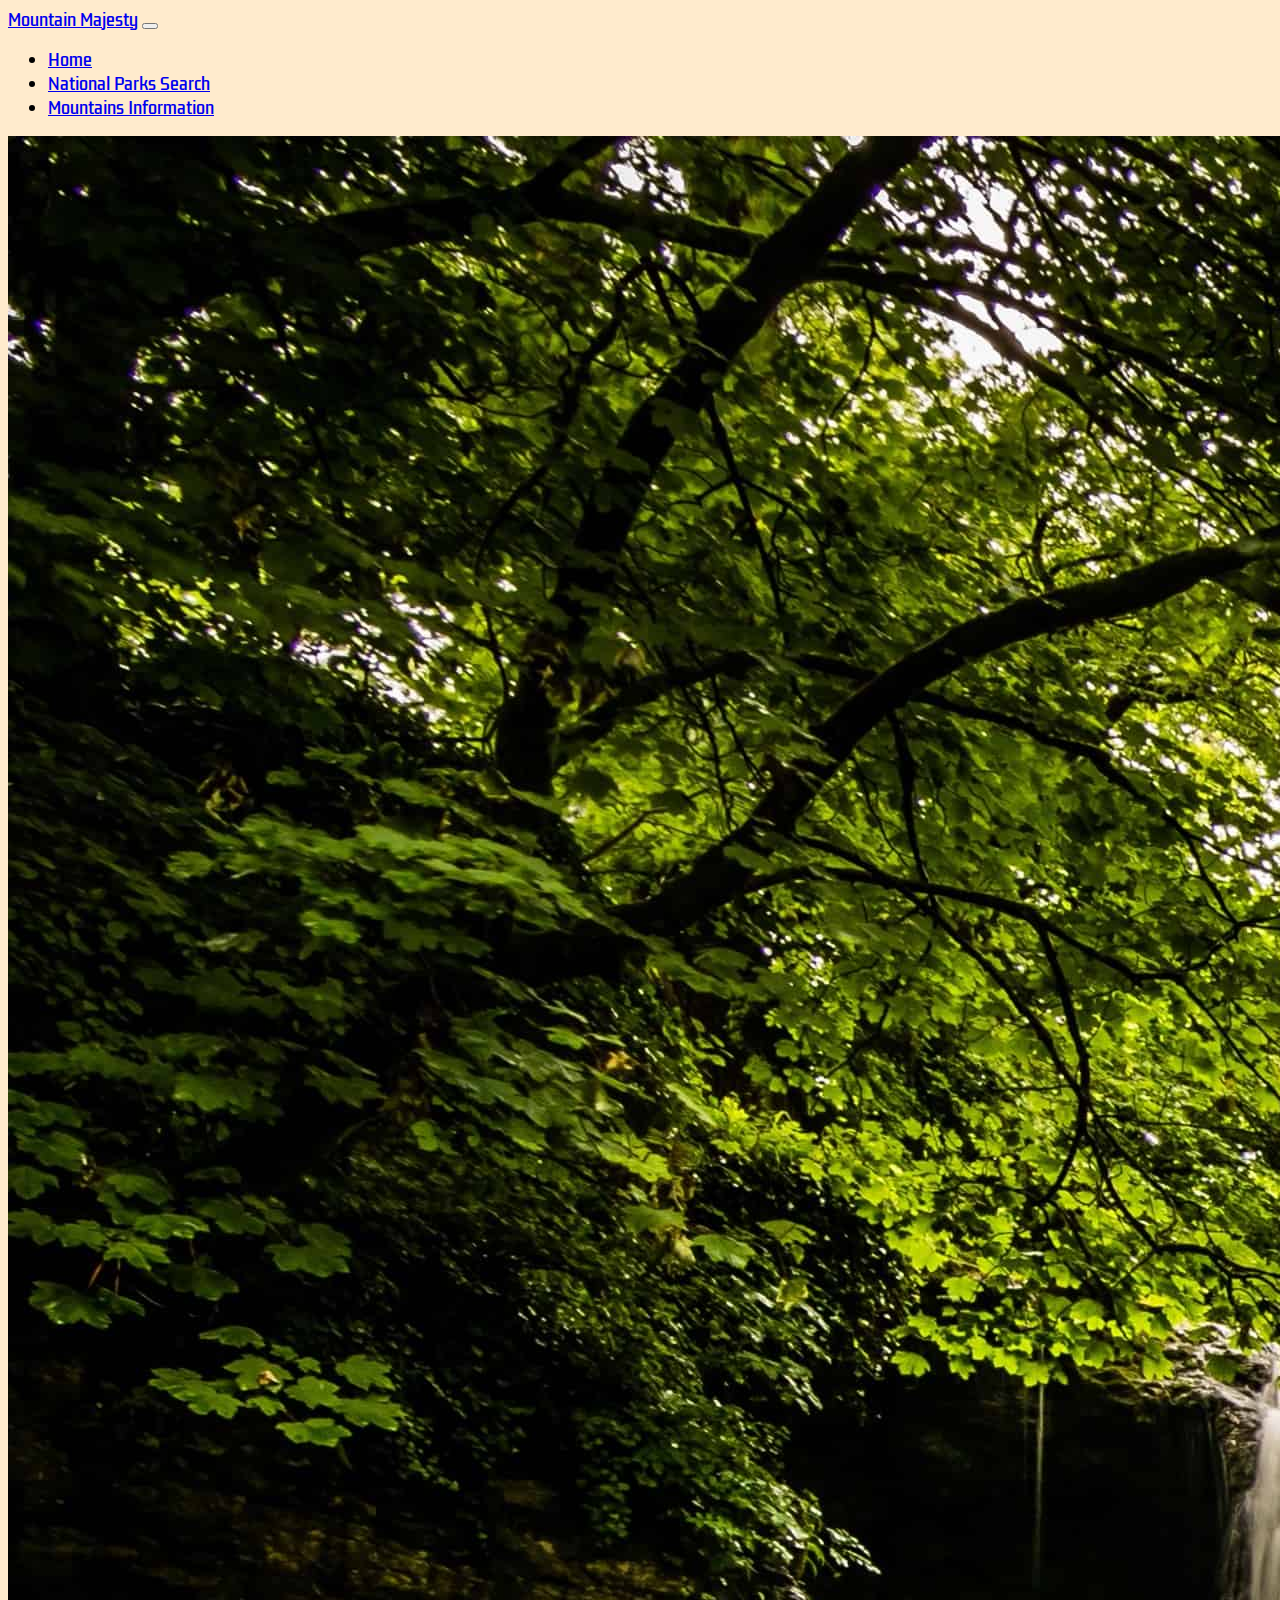
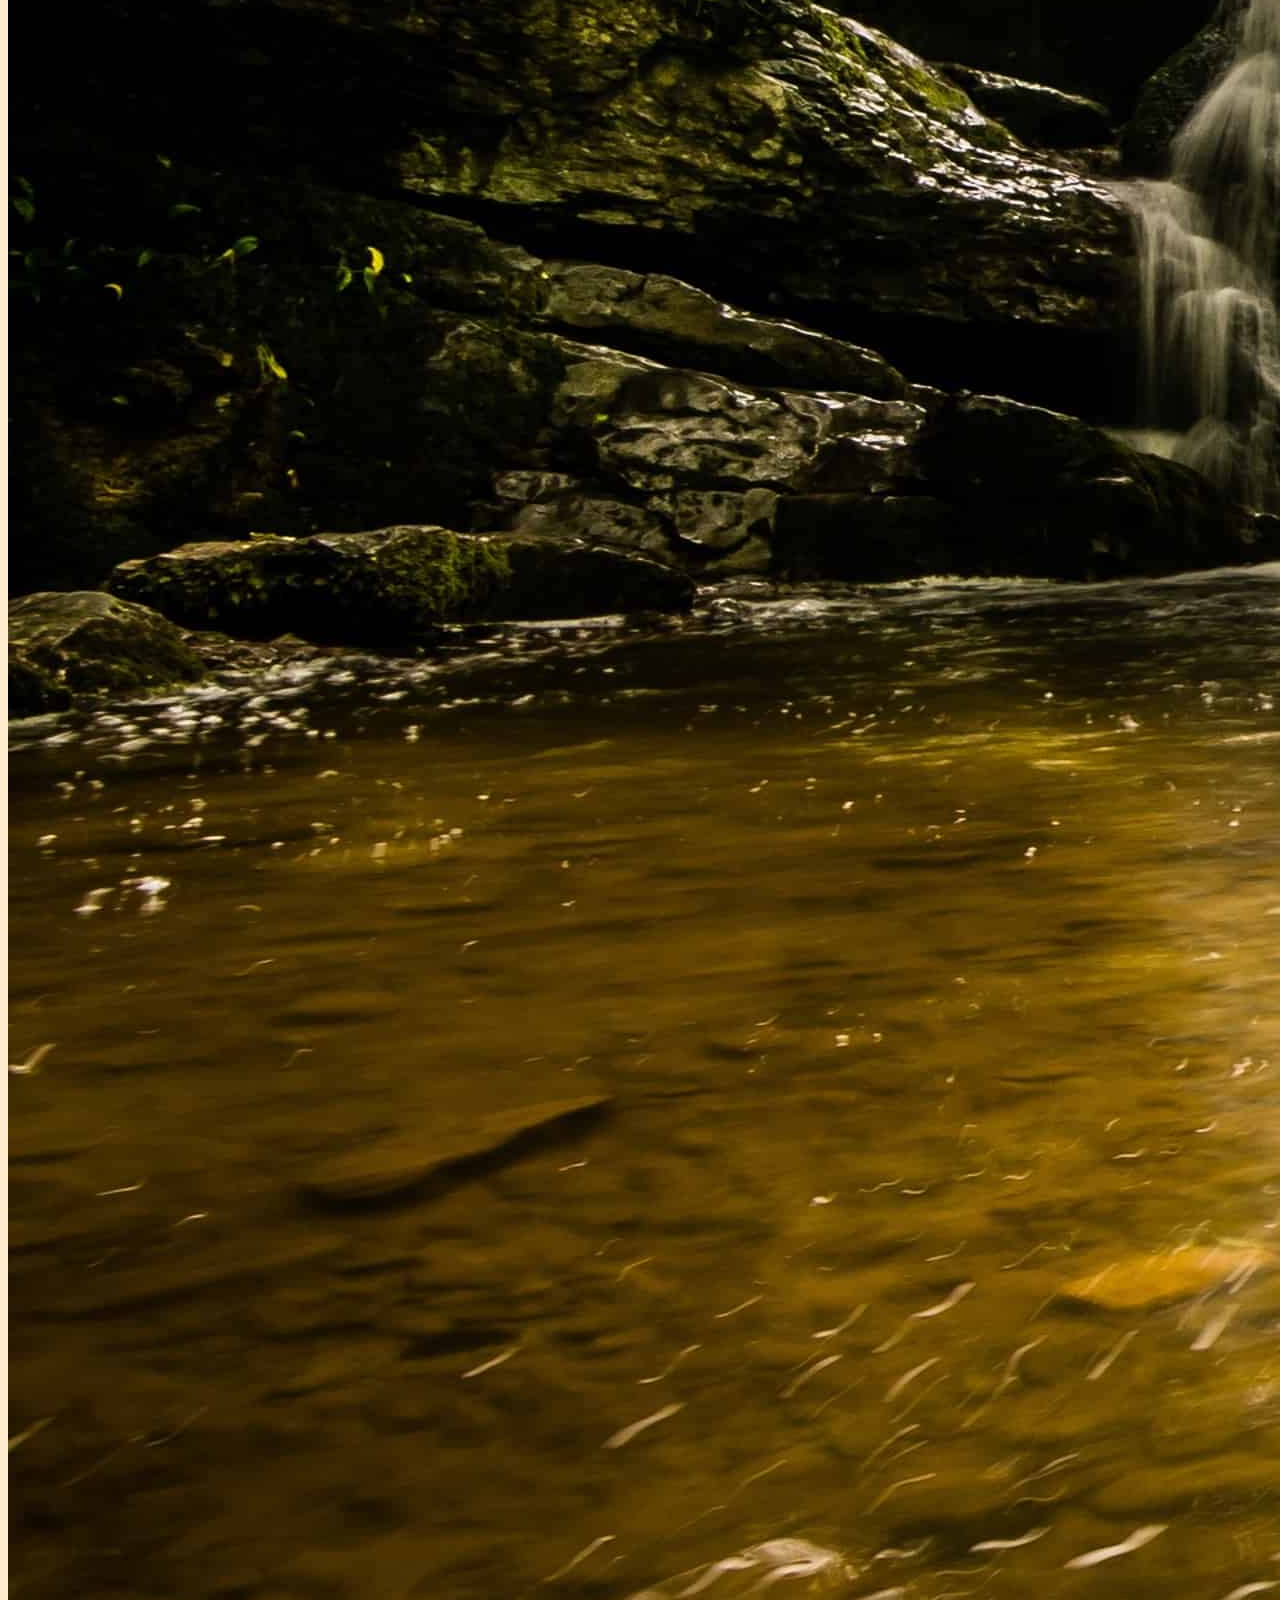
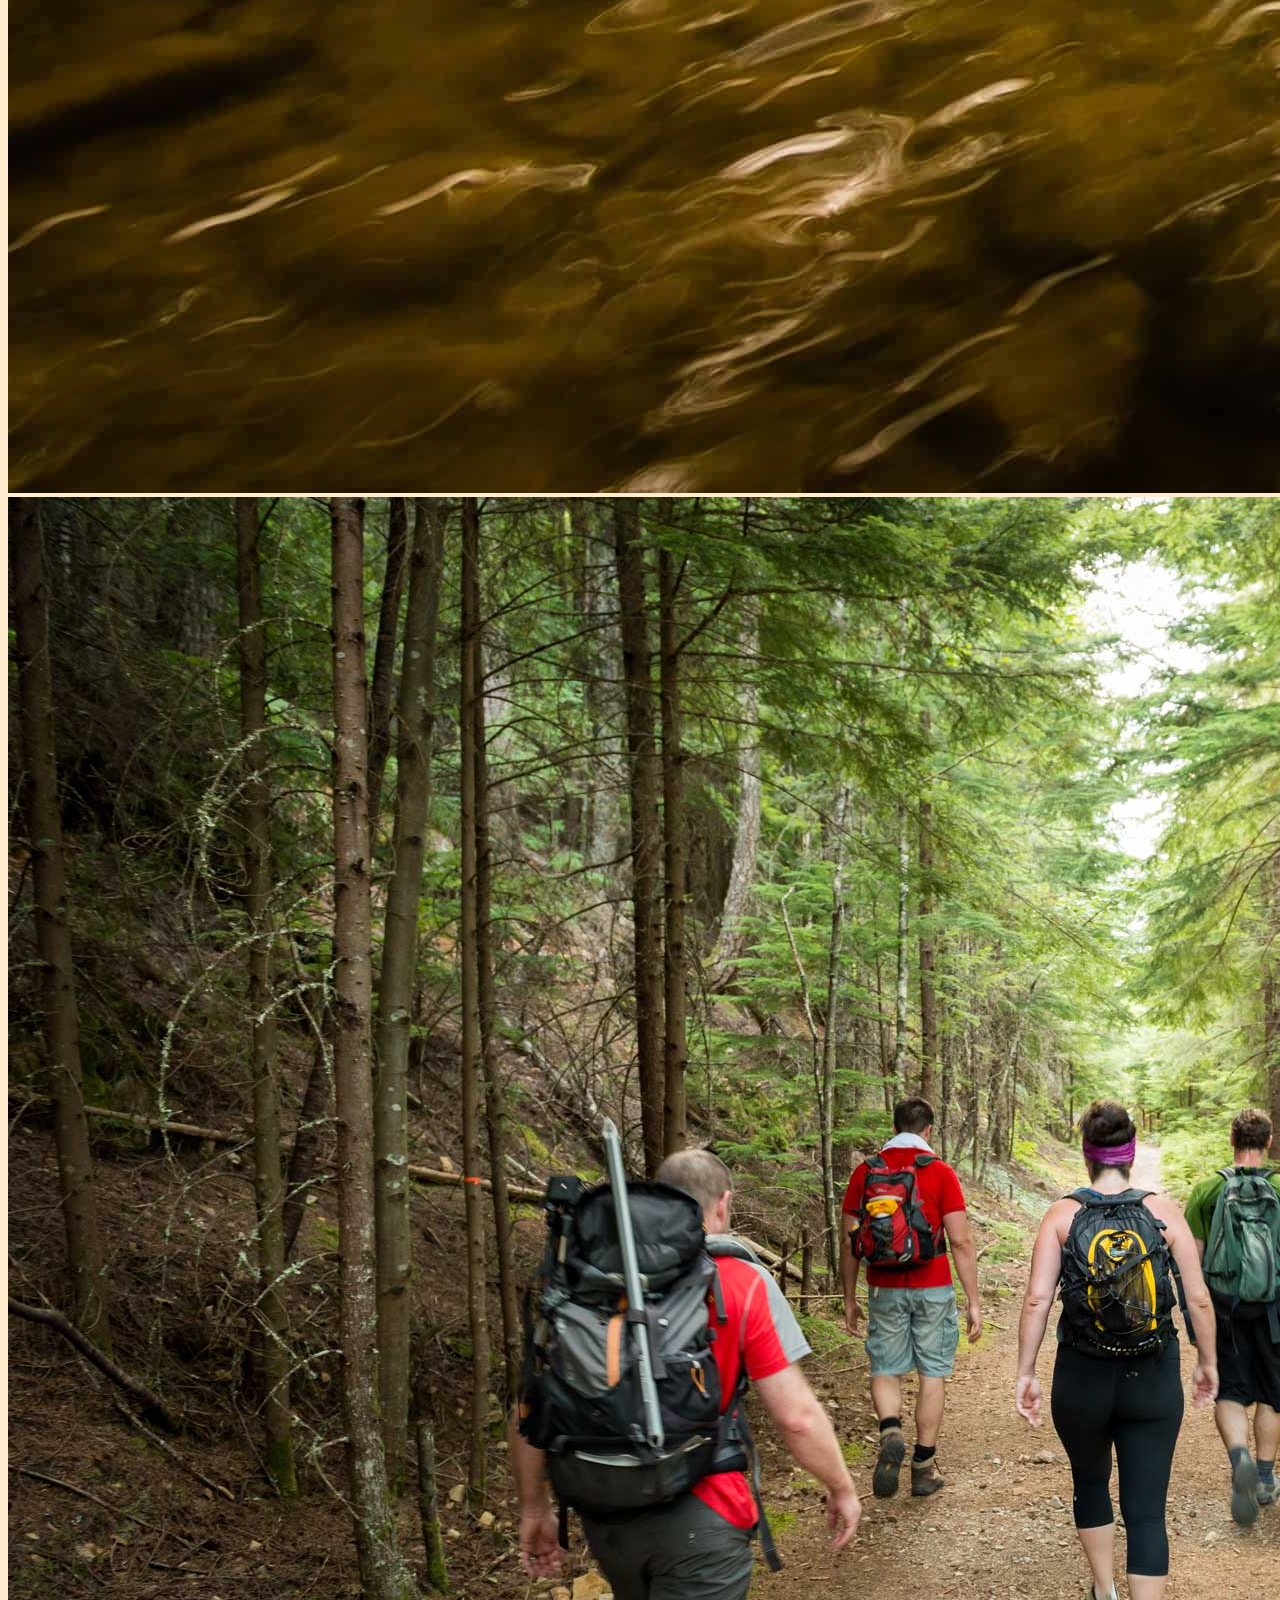
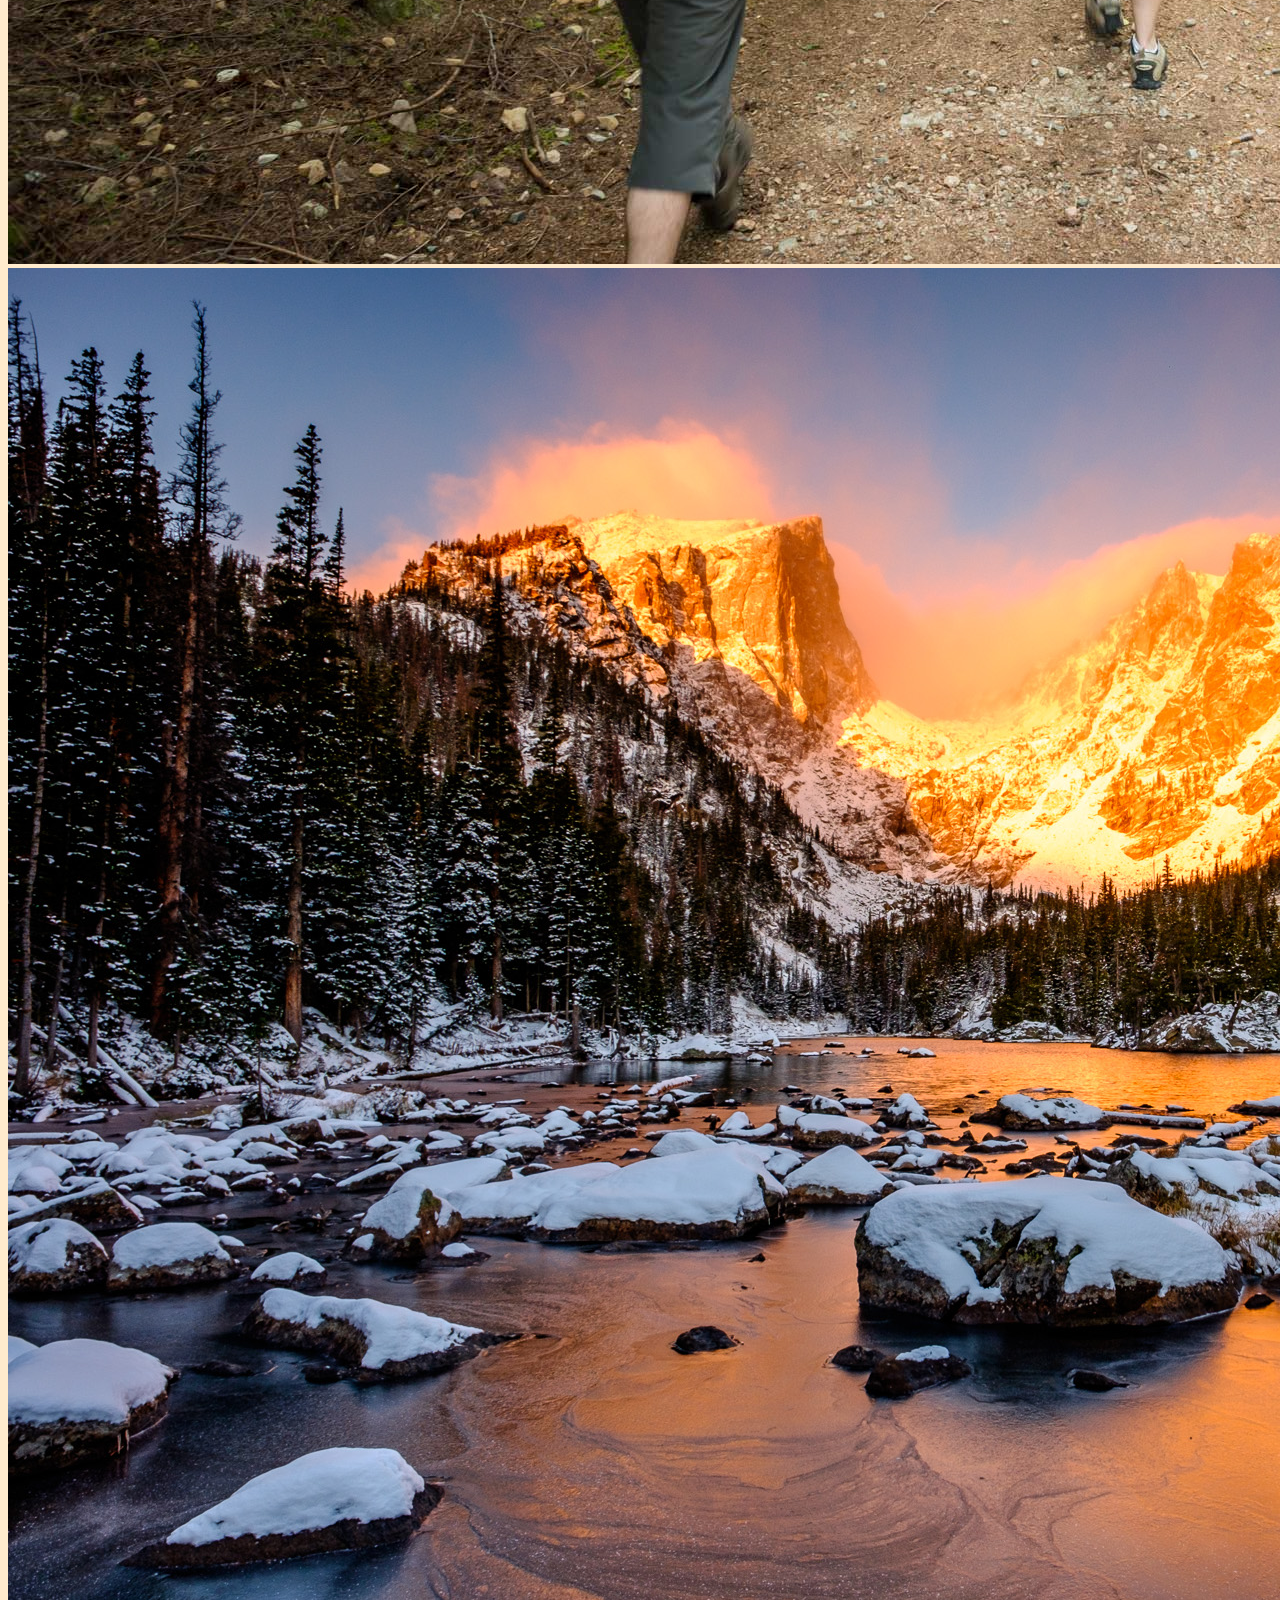
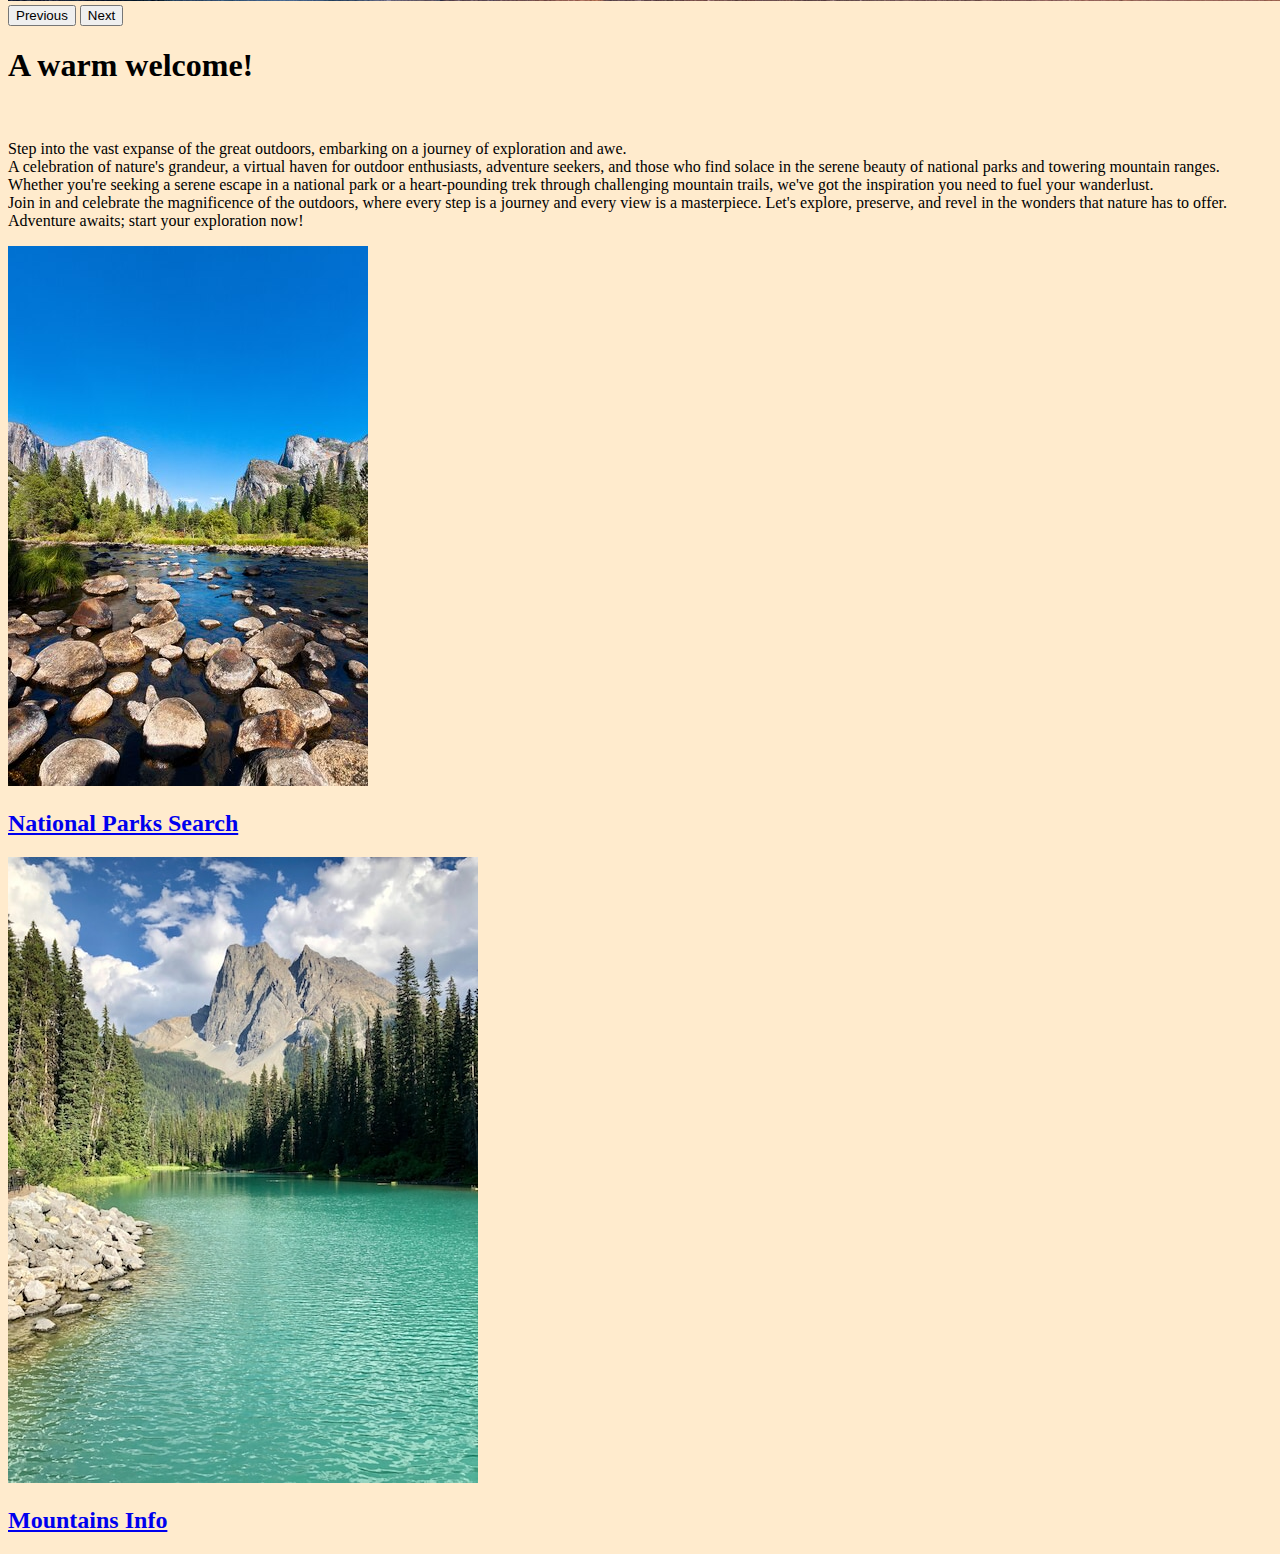
<file: index.html>
<!doctype html>
<html lang="en">

<head>
  <meta charset="utf-8">
  <meta name="viewport" content="width=device-width, initial-scale=1">
  <title></title>
  <link href="css/styles.css" rel="stylesheet">
  <link href="https://cdn.jsdelivr.net/npm/bootstrap@5.3.2/dist/css/bootstrap.min.css" rel="stylesheet"
    integrity="sha384-T3c6CoIi6uLrA9TneNEoa7RxnatzjcDSCmG1MXxSR1GAsXEV/Dwwykc2MPK8M2HN" crossorigin="anonymous">
  <link rel="preconnect" href="https://fonts.googleapis.com">
  <link rel="preconnect" href="https://fonts.gstatic.com" crossorigin>
  <link href="https://fonts.googleapis.com/css2?family=Kdam+Thmor+Pro&display=swap" rel="stylesheet">
</head>

<body>

  <!--Navbar starts-->

  <nav class="navbar bg-dark border-bottom border-body" data-bs-theme="dark">
    <div class="container-fluid">
      <a class="navbar-brand" href="index.html">Mountain Majesty</a>
      <button class="navbar-toggler" type="button" data-bs-toggle="collapse" data-bs-target="#navbarSupportedContent"
        aria-controls="navbarSupportedContent" aria-expanded="false" aria-label="Toggle navigation">
        <span class="navbar-toggler-icon"></span>
      </button>
      <div class="collapse navbar-collapse" id="navbarSupportedContent">
        <ul class="navbar-nav me-auto mb-2 mb-lg-0">
          <li class="nav-item">
            <a class="nav-link active text-light" aria-current="page" href="index.html">Home</a>
          </li>
          <li class="nav-item">
            <a class="nav-link text-light" href="national_parks_search.html">National Parks Search</a>
          </li>
          <li class="nav-item">
            <a class="nav-link text-light" href="mountains_info.html">Mountains Information</a>
          </li>
        </ul>
      </div>
    </div>
  </nav>

  <!--hero images-->

  <div id="carouselExampleFade" class="carousel slide carousel-fade">
    <div class="carousel-inner">
      <div class="carousel-item active">
        <img src="images/waterfall.jpg" class="d-block w-100" alt="waterfall">
      </div>
      <div class="carousel-item">
        <img src="images/hikers.jpg" class="d-block w-100" alt="hikers">
      </div>
      <div class="carousel-item">
        <img src="images/mountains.jpg" class="d-block w-100" alt="mountains">
      </div>
    </div>
    <button class="carousel-control-prev" type="button" data-bs-target="#carouselExampleFade" data-bs-slide="prev">
      <span class="carousel-control-prev-icon" aria-hidden="true"></span>
      <span class="visually-hidden">Previous</span>
    </button>
    <button class="carousel-control-next" type="button" data-bs-target="#carouselExampleFade" data-bs-slide="next">
      <span class="carousel-control-next-icon" aria-hidden="true"></span>
      <span class="visually-hidden">Next</span>
    </button>
  </div>

  <!-- summary of website text-->
  <header class="py-5">
    <div class="container px-lg-5">
        <div class="p-4 p-lg-5 bg-light rounded-3 text-center">
            <div class="m-4 m-lg-5">
                <h1 class="display-5 fw-bold">A warm welcome!</h1>
                <br>
                <p class="fs-4">Step into the vast expanse of the great outdoors, embarking on a journey of exploration and awe. <br>
        
                A celebration of nature's grandeur, a virtual haven for outdoor enthusiasts, adventure seekers, and those who find solace in the serene beauty of national parks and towering mountain ranges. <br>

                Whether you're seeking a serene escape in a national park or a heart-pounding trek through challenging mountain trails, we've got the inspiration you need to fuel your wanderlust. <br>
                  
                Join in and celebrate the magnificence of the outdoors, where every step is a journey and every view is a masterpiece. Let's explore, preserve, and revel in the wonders that nature has to offer. <br>
                  
                Adventure awaits; start your exploration now!</p>
            </div>
        </div>
    </div>
</header>

  <!-- images linking to other pages-->

  <div class="row justify-content-center p-3">
    <div class="col-md-6">
      <a href="national_parks_search.html">
        <div class="card text-dark card-hover-effect">
          <div class="image-overlay"></div>
          <img src="/images/parklink.jpg" class="card-img" alt="parklink">
          <div class="card-img-overlay d-flex justify-content-center align-items-center">
          <h2 class="card-title text-light text-uppercase">National Parks Search</h2>
        </div>
        </div>
      </a>
    </div>


    <div class="col-md-6">
      <a href="mountains_info.html">
        <div class="card text-dark card-hover-effect">
          <div class="image-overlay"></div>
          <img src="/images/mountainlink.jpg" class="card-img" alt="mountainlink">
          <div class="card-img-overlay d-flex justify-content-center align-items-center">
          <h2 class="card-title text-light text-uppercase">Mountains Info</h2>
        </div>
      </div>
    </div>
    </a>
  </div>
  


    <script src="https://cdn.jsdelivr.net/npm/bootstrap@5.3.2/dist/js/bootstrap.bundle.min.js"
      integrity="sha384-C6RzsynM9kWDrMNeT87bh95OGNyZPhcTNXj1NW7RuBCsyN/o0jlpcV8Qyq46cDfL"
      crossorigin="anonymous"></script>
      <script src= "scripts/locationData.js"></script>
      <script src= "scripts/mountainData.js"></script>
      <script src= "scripts/nationalParkData.js"></script>
      <script src= "scripts/parkTypeData.js"></script>
      <script src= "scripts/nationalpark.js"></script>
      <script src= "scripts/mountainsinfo.js"></script>
</body>

</html>
</file>
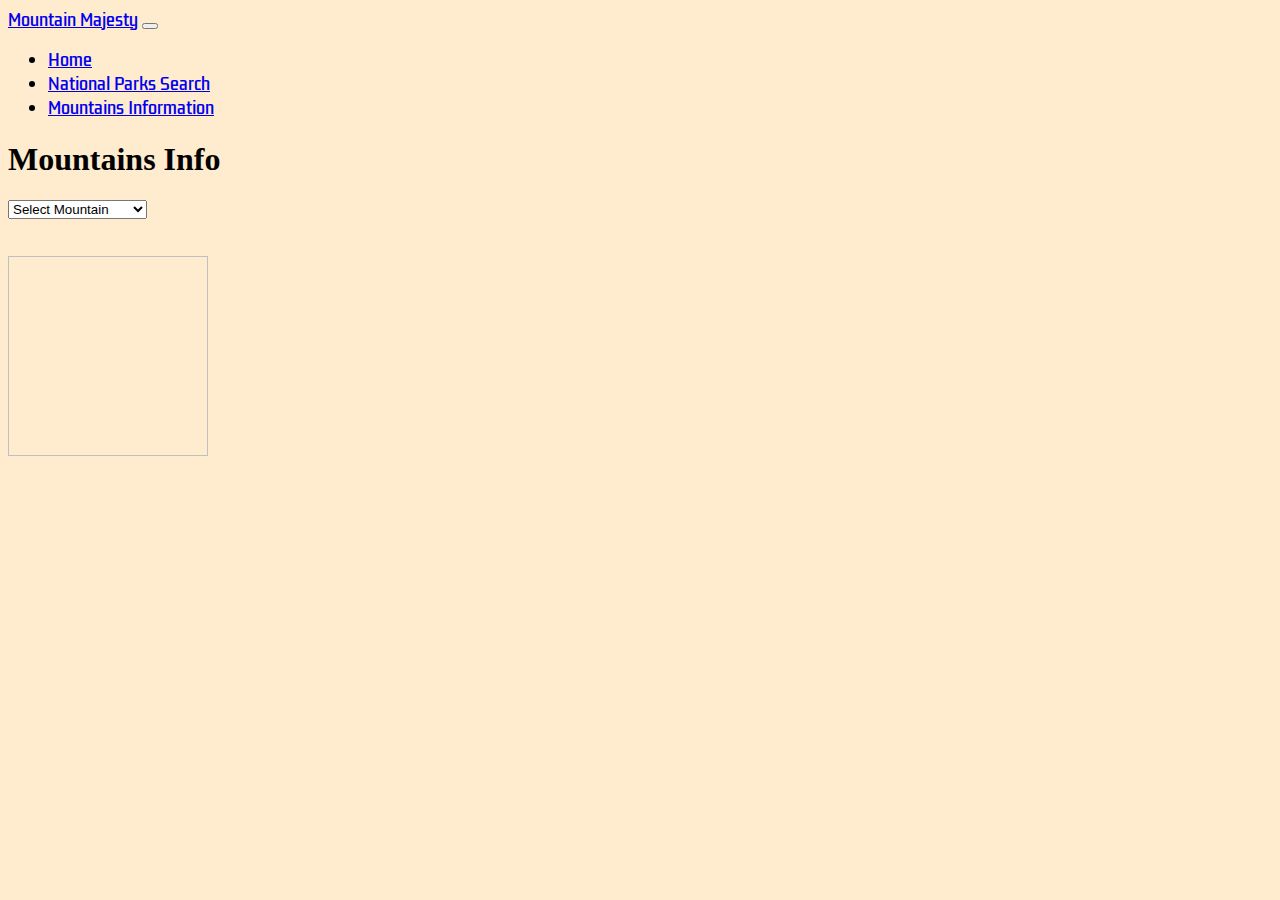
<file: mountains_info.html>
<!doctype html>
<html lang="en">
<head>
    <meta charset="utf-8">
    <meta name="viewport" content="width=device-width, initial-scale=1">
    <title></title>
    <link href="css/styles.css" rel="stylesheet">
    <link href="https://cdn.jsdelivr.net/npm/bootstrap@5.3.2/dist/css/bootstrap.min.css" rel="stylesheet" integrity="sha384-T3c6CoIi6uLrA9TneNEoa7RxnatzjcDSCmG1MXxSR1GAsXEV/Dwwykc2MPK8M2HN" crossorigin="anonymous">
    <link rel="preconnect" href="https://fonts.googleapis.com">
    <link rel="preconnect" href="https://fonts.gstatic.com" crossorigin>
    <link href="https://fonts.googleapis.com/css2?family=Kdam+Thmor+Pro&display=swap" rel="stylesheet">
</head>
<body>

                <!--Navbar starts-->

                <nav class="navbar bg-dark border-bottom border-body" data-bs-theme="dark">
                    <div class="container-fluid">
                      <a class="navbar-brand" href="index.html">Mountain Majesty</a>
                      <button class="navbar-toggler" type="button" data-bs-toggle="collapse" data-bs-target="#navbarSupportedContent" aria-controls="navbarSupportedContent" aria-expanded="false" aria-label="Toggle navigation">
                        <span class="navbar-toggler-icon"></span>
                      </button>
                      <div class="collapse navbar-collapse" id="navbarSupportedContent">
                        <ul class="navbar-nav me-auto mb-2 mb-lg-0">
                          <li class="nav-item">
                            <a class="nav-link text-light" href="index.html">Home</a>
                          </li>
                          <li class="nav-item">
                            <a class="nav-link text-light" href="national_parks_search.html">National Parks Search</a>
                          </li>
                          <li class="nav-item">
                            <a class="nav-link active text-light" aria-current="page" href="mountains_info.html">Mountains Information</a>
                          </li>
                        </ul>
                      </div>
                    </div>
                  </nav>

                    <!--header for page-->

                  <main>
                    <div class="container mt-5">
                      <div class="row">
                        <div class="col-md text-center">
                          <h1>
                            Mountains Info
                          </h1>
                        </div>
                      </div>
                    </div>

                    <!--dropdown-->

                    <div class="containerM">
                      <form> 
                      <div class="col-md-6">
                        <select class="form-select" aria-label="selectMountain" id="selectMountain">
                          <option selected> Select Mountain</option>
                          <option value=""></option>
                        </select>
                      </div>
                    </form>
                    </main>

                    <br>
                    
                    <!-- card container -->

                    <div class="card" style="width: 30 rem;">
                      <div class="card-body">
                        <h3 class="card-title" id="mountainName"></h3>
                        <p class="card-text" id="elevation"></p>
                        <p class="card-text" id="effort"></p>
                        <img id="mountainImage" width="200px" height="200px">
                        <p class="card-text" id="desc"></p>
                        <p class="card-text" id="mountainInfo"></p>
            <p class="card-text"><small class="text-body-secondary" id="difficultyText"> </small></p>
                      </div>
                    </div>
                </div>

            <script src="https://cdn.jsdelivr.net/npm/bootstrap@5.3.2/dist/js/bootstrap.bundle.min.js" 
            integrity="sha384-C6RzsynM9kWDrMNeT87bh95OGNyZPhcTNXj1NW7RuBCsyN/o0jlpcV8Qyq46cDfL" 
            crossorigin="anonymous"></script>
            <script src= "scripts/mountainData.js"></script>
            <script src= "scripts/mountainsinfo.js"></script>

</body>
</html>
</file>
<file: css/styles.css>
.navbar {
    font-family: 'Kdam Thmor Pro', sans-serif;

}

/* float is used for positioning/formatting and left tells it that the element should float to the left of its container*/
.cardimg{
    width: 360px;
    height: 540px;

}

.containerP{
    display: flex;
    margin-top: 20px;
}

body{
    background-color: blanchedalmond;
}
</file>
